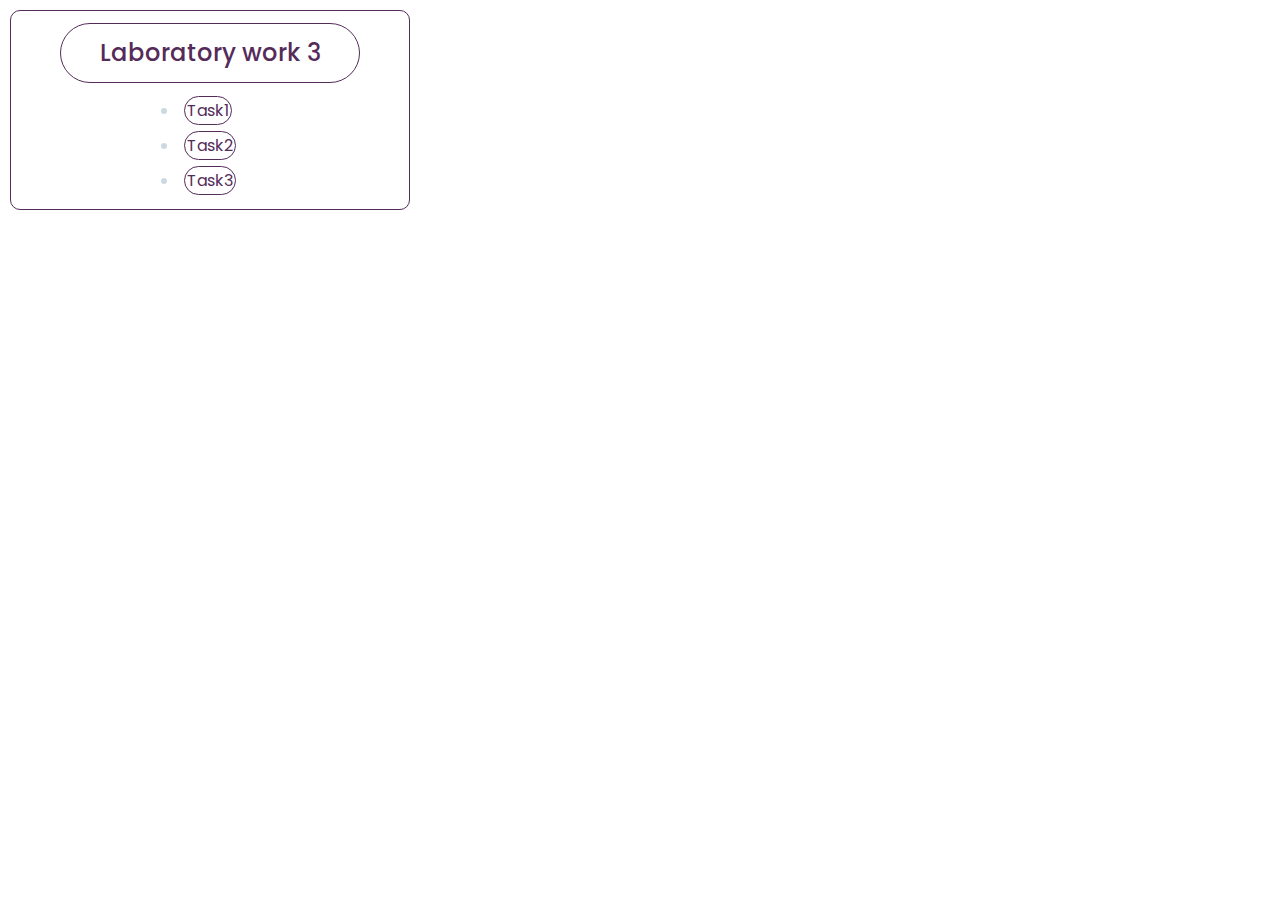
<file: index.html>
<!DOCTYPE html>
<html lang="en">
<head>
    <link rel="preconnect" href="https://fonts.googleapis.com">
    <link rel="preconnect" href="https://fonts.gstatic.com" crossorigin>
    <link href="https://fonts.googleapis.com/css2?family=Poppins:ital,wght@0,100;0,200;0,300;0,400;0,500;0,600;0,700;0,800;0,900;1,100;1,200;1,300;1,400;1,500;1,600;1,700;1,800;1,900&display=swap"
          rel="stylesheet">
    <meta charset="UTF-8">
    <link rel="stylesheet" href="style.css"/>
    <title>Laboratory work 3</title>
</head>
<body>
<div class="lab3">
    <span>Laboratory work 3</span>
    <ul>
        <li><a href="Task1/task1.html" target="_blank">Task1</a></li>
        <li><a href="Task2/task2.html" target="_blank">Task2</a></li>
        <li><a href="Task3/task3.html" target="_blank">Task3</a></li>
    </ul>
</div>
</body>
</html>
</file>
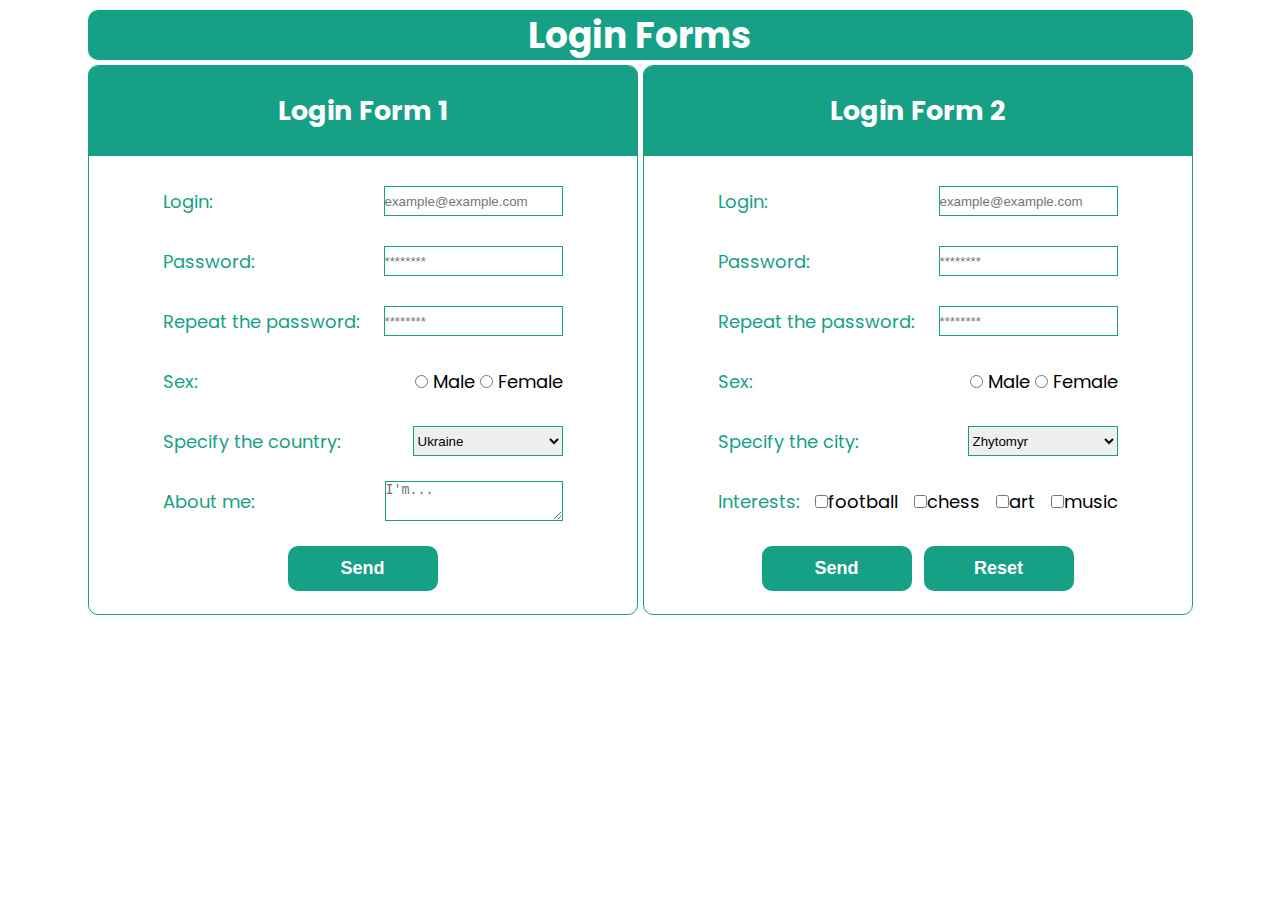
<file: Task2/task2.html>
<!DOCTYPE html>
<html lang="en">
<head>
    <link rel="preconnect" href="https://fonts.googleapis.com">
    <link rel="preconnect" href="https://fonts.gstatic.com" crossorigin>
    <link href="https://fonts.googleapis.com/css2?family=Poppins:ital,wght@0,100;0,200;0,300;0,400;0,500;0,600;0,700;0,800;0,900;1,100;1,200;1,300;1,400;1,500;1,600;1,700;1,800;1,900&display=swap"
          rel="stylesheet">
    <meta charset="UTF-8"/>
    <link rel="stylesheet" href="style2.css"/>
    <title>Login Forms</title>
</head>
<body>
<header>
    <h1 class="header-task2-container">Login Forms</h1>
</header>
<section>
    <form action="">
        <h2 class="title-container">Login Form 1</h2>
        <label class="elements-container">
            <span>Login:</span>
            <input type="email" name="login" id="login" placeholder="example@example.com" required/>
        </label>
        <label class="elements-container">
            <span>Password:</span>
            <input type="password" name="password" id="password" placeholder="********" required/>
        </label>
        <label class="elements-container">
            <span>Repeat the password:</span>
            <input type="password" name="password-repeat" id="password-repeat" placeholder="********" required/>
        </label>
        <label class="elements-container">
            <span>Sex:</span>
            <div class="radio-container">
                <input type="radio" name="gender" value="male"/>Male
                <input type="radio" name="gender" value="female"/>Female
            </div>
        </label>
        <label class="elements-container">
            <span>Specify the country:</span>
            <select name="country-list" id="country-list">
                <option value="ukraine">Ukraine</option>
                <option value="poland">Poland</option>
                <option value="italy">Italy</option>
            </select>
        </label>
        <label class="elements-container">
            <span>About me:</span>
            <textarea name="longtext" id="longtext" placeholder="I'm..."></textarea>
        </label>
        <div class="buttons">
            <input type="submit" value="Send"/>
        </div>
    </form>
    <form action="">
        <h2 class="title-container">Login Form 2</h2>
        <label class="elements-container">
            <span>Login:</span>
            <input type="email" name="login1" id="login1" placeholder="example@example.com" required/>
        </label>
        <label class="elements-container">
            <span>Password:</span>
            <input type="password" name="password1" id="password1" placeholder="********" required/>
        </label>
        <label class="elements-container">
            <span>Repeat the password:</span>
            <input type="password" name="password-repeat2" id="password-repeat2" placeholder="********" required/>
        </label>
        <label class="elements-container">
            <span>Sex:</span>
            <div class="radio-container">
                <input type="radio" name="gender1" value="male1"/>Male
                <input type="radio" name="gender2" value="female2"/>Female
            </div>
        </label>
        <label class="elements-container">
            <span>Specify the city:</span>
            <select name="city-list" id="city-list">
                <option value="zhytomyr">Zhytomyr</option>
                <option value="kyiv">Kyiv</option>
                <option value="lviv">Lviv</option>
            </select>
        </label>
        <label class="elements-container">
            <span>Interests:</span>
            <label>
                <input type="checkbox" name="inerests[]" value="football"/>football
            </label>
            <label>
                <input type="checkbox" name="inerests[]" value="chess"/>chess
            </label>
            <label>
                <input type="checkbox" name="inerests[]" value="art"/>art
            </label>
            <label>
                <input type="checkbox" name="inerests[]" value="music"/>music
            </label>
        </label>
        <div class="buttons">
            <input type="submit" value="Send"/>
            <input type="reset" value="Reset">
        </div>
    </form>
</section>
</body>
</html>
</file>
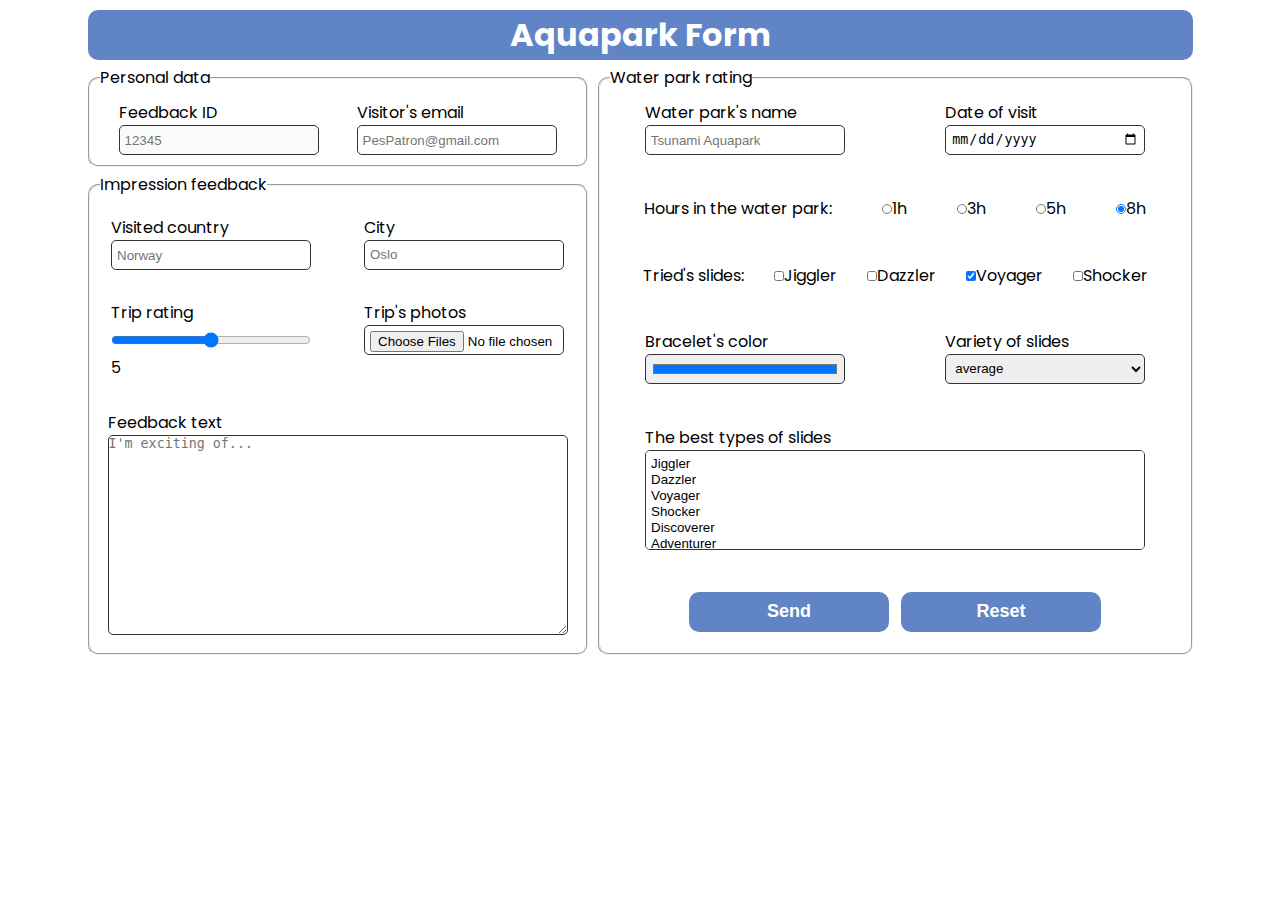
<file: Task3/task3.html>
<!DOCTYPE html>
<html lang="en">
<head>
    <link rel="preconnect" href="https://fonts.googleapis.com">
    <link rel="preconnect" href="https://fonts.gstatic.com" crossorigin>
    <link href="https://fonts.googleapis.com/css2?family=Poppins:ital,wght@0,100;0,200;0,300;0,400;0,500;0,600;0,700;0,800;0,900;1,100;1,200;1,300;1,400;1,500;1,600;1,700;1,800;1,900&display=swap"
          rel="stylesheet">
    <meta charset="UTF-8"/>
    <link rel="stylesheet" href="style3.css"/>
    <title>Aquapark Form</title>
</head>
<body>
<header>
    <h1 class="header-task2-container">Aquapark Form</h1>
</header>
<form action="" method="get" enctype="multipart/form-data">
    <section class="grid-container">
        <div class="left-flexbox-container">
            <fieldset class="personal-data-container">
                <legend>Personal data</legend>
                <label for="feedbackid" class="elements-of-form-container">
                    Feedback ID<input type="text" name="feedbackid" id="feedbackid" placeholder="12345" disabled>
                </label>
                <label for="visitorsname" class="elements-of-form-container">
                    Visitor's email<input type="email" name="visitorsname" id="visitorsname"
                                          placeholder="PesPatron@gmail.com"
                                          required autocomplete="off">
                </label>
            </fieldset>
            <fieldset class="impression-feedback-container">
                <legend>Impression feedback</legend>
                <label for="visitedcountry" class="elements-of-form-container">
                    Visited country<input type="text" name="visitedcountry" id="visitedcountry" placeholder="Norway"
                                          pattern="^([a-zA-Z]{2,})$"
                                          title="Маленькі та великі латинські літери. Мінімум 2 символи" required>
                </label>
                <label for="cities-list" class="elements-of-form-container">
                    City<input type="text" list="cities-list" name="cities-list" placeholder="Oslo" required>
                    <datalist id="cities-list">
                        <option value="Oslo"></option>
                        <option value="Bergen"></option>
                        <option value="Stavanger"></option>
                        <option value="Sandnes"></option>
                        <option value="Trondheim"></option>
                        <option value="Kristiansand"></option>
                        <option value="Sandvika"></option>
                        <option value="Drammen"></option>
                        <option value="Asker"></option>
                        <option value="Tønsberg"></option>
                        <option value="Ålesund"></option>
                        <option value="Skien"></option>
                    </datalist>
                </label>
                <label for="triprating" class="elements-of-form-container">
                    Trip rating<input type="range" name="triprating" id="triprating" min="0" max="10" step="1"
                                      value="5">
                    <output name="value" for="triprating">5</output>
                </label>
                <label for="photos[]" class="elements-of-form-container">
                    Trip's photos<input type="file" multiple name="photos[]" id="photos[]">
                </label>
                <label for="feedbacktext" class="elements-of-form-container">Feedback text<textarea name="feedbacktext"
                                                                                                    id="feedbacktext"
                                                                                                    spellcheck="false"
                                                                                                    placeholder="I'm exciting of..."></textarea>
                </label>
            </fieldset>
        </div>
        <fieldset class="water-park-rating-container">
            <legend>Water park rating</legend>
            <label for="waterparkname" class="elements-of-form-container">
                Water park's name<input type="text" name="waterparkname" id="waterparkname"
                                        placeholder="Tsunami Aquapark"
                                        required>
            </label>
            <label for="dateofvisit" class="elements-of-form-container">
                Date of visit<input type="date" name="dateofvisit" id="dateofvisit" required>
            </label>
            <label class="radio-container">
                Hours in the water park:
                <label>
                    <input type="radio" name="hours" value="1">1h
                </label>
                <label>
                    <input type="radio" name="hours" value="3">3h
                </label>
                <label>
                    <input type="radio" name="hours" value="5">5h
                </label>
                <label>
                    <input type="radio" name="hours" value="8" checked>8h
                </label>
            </label>
            <label class="checkbox-container">
                Tried's slides:
                <label>
                    <input type="checkbox" name="slides[]" value="jiggler">Jiggler
                </label>
                <label>
                    <input type="checkbox" name="slides[]" value="dazzler">Dazzler
                </label>
                <label>
                    <input type="checkbox" name="slides[]" value="voyager" checked>Voyager
                </label>
                <label>
                    <input type="checkbox" name="slides[]" value="shocker">Shocker
                </label>
            </label>
            <label for="braceletcolor" class="elements-of-form-container">
                Bracelet's color<input type="color" name="braceletcolor" id="braceletcolor" value="#0075FF">
            </label>
            <label for="varietyofslides" class="elements-of-form-container">
                Variety of slides<select name="varietyofslides" id="varietyofslides">
                <optgroup label="low">
                    <option value="verylittle">very little</option>
                    <option value="few">few</option>
                </optgroup>
                <optgroup label="middle">
                    <option value="average" selected>average</option>
                    <option value="medium">medium</option>
                </optgroup>
                <optgroup label="high">
                    <option value="many">many</option>
                    <option value="overmuch">overmuch</option>
                </optgroup>
            </select>
            </label>
            <label for="typesofslides" class="elements-of-form-container">
                The best types of slides<select name="typesofslides" id="typesofslides" multiple>
                <option value="jiggler">Jiggler</option>
                <option value="dazzler">Dazzler</option>
                <option value="voyager">Voyager</option>
                <option value="shocker">Shocker</option>
                <option value="discoverer">Discoverer</option>
                <option value="adventurer">Adventurer</option>
                <option value="waverider">WaveRider</option>
                <option value="challenger">Challenger</option>
                <option value="doublediver">DoubleDiver</option>
            </select>
            </label>
            <div class="buttons">
                <input type="submit" value="Send"/>
                <input type="reset" value="Reset"/>
            </div>
        </fieldset>
    </section>
</form>
</body>
</html>
</file>
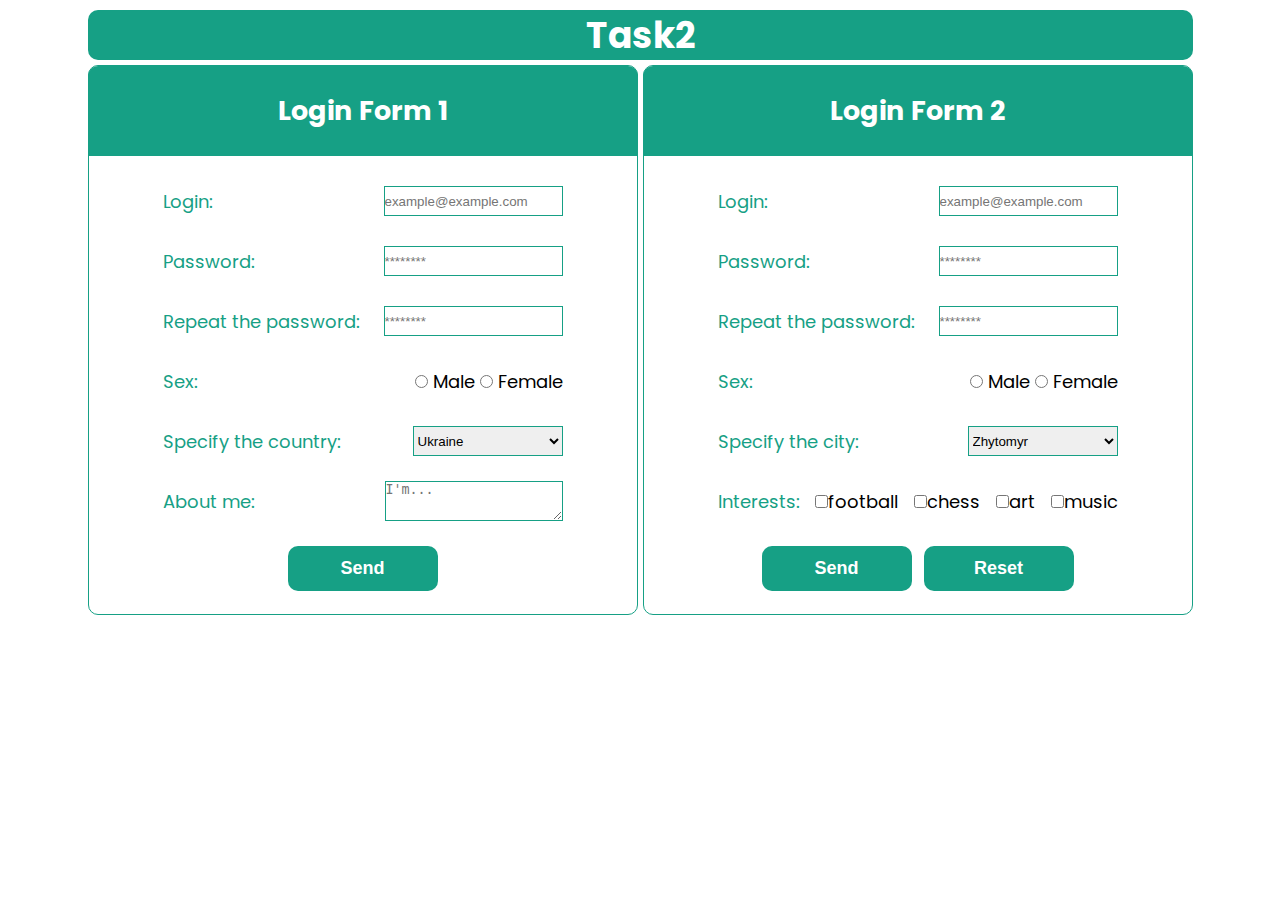
<file: tasks/task2.html>
<!DOCTYPE html>
<html lang="en">
<head>
    <link rel="preconnect" href="https://fonts.googleapis.com">
    <link rel="preconnect" href="https://fonts.gstatic.com" crossorigin>
    <link href="https://fonts.googleapis.com/css2?family=Poppins:ital,wght@0,100;0,200;0,300;0,400;0,500;0,600;0,700;0,800;0,900;1,100;1,200;1,300;1,400;1,500;1,600;1,700;1,800;1,900&display=swap"
          rel="stylesheet">
    <meta charset="UTF-8"/>
    <link rel="stylesheet" href="/styles/style2.css"/>
    <title>Task2</title>
</head>
<body>
<header>
    <h1 class="header-task2-container">Task2</h1>
</header>
<section>
    <form action="">
        <h2 class="title-container">Login Form 1</h2>
        <label class="elements-container">
            <span>Login:</span>
            <input type="email" name="login" id="login" placeholder="example@example.com" required/>
        </label>
        <label class="elements-container">
            <span>Password:</span>
            <input type="password" name="password" id="password" placeholder="********" required/>
        </label>
        <label class="elements-container">
            <span>Repeat the password:</span>
            <input type="password" name="password-repeat" id="password-repeat" placeholder="********" required/>
        </label>
        <label class="elements-container">
            <span>Sex:</span>
            <div class="radio-container">
                <input type="radio" name="gender" value="male"/>Male
                <input type="radio" name="gender" value="female"/>Female
            </div>
        </label>
        <label class="elements-container">
            <span>Specify the country:</span>
            <select name="country-list" id="country-list">
                <option value="ukraine">Ukraine</option>
                <option value="poland">Poland</option>
                <option value="italy">Italy</option>
            </select>
        </label>
        <label class="elements-container">
            <span>About me:</span>
            <textarea name="longtext" id="longtext" placeholder="I'm..."></textarea>
        </label>
        <div class="buttons">
            <input type="submit" value="Send"/>
        </div>
    </form>
    <form action="">
        <h2 class="title-container">Login Form 2</h2>
        <label class="elements-container">
            <span>Login:</span>
            <input type="email" name="login1" id="login1" placeholder="example@example.com" required/>
        </label>
        <label class="elements-container">
            <span>Password:</span>
            <input type="password" name="password1" id="password1" placeholder="********" required/>
        </label>
        <label class="elements-container">
            <span>Repeat the password:</span>
            <input type="password" name="password-repeat2" id="password-repeat2" placeholder="********" required/>
        </label>
        <label class="elements-container">
            <span>Sex:</span>
            <div class="radio-container">
                <input type="radio" name="gender1" value="male1"/>Male
                <input type="radio" name="gender2" value="female2"/>Female
            </div>
        </label>
        <label class="elements-container">
            <span>Specify the city:</span>
            <select name="city-list" id="city-list">
                <option value="zhytomyr">Zhytomyr</option>
                <option value="kyiv">Kyiv</option>
                <option value="lviv">Lviv</option>
            </select>
        </label>
        <label class="elements-container">
            <span>Interests:</span>
            <label>
                <input type="checkbox" name="inerests[]" value="football"/>football
            </label>
            <label>
                <input type="checkbox" name="inerests[]" value="chess"/>chess
            </label>
            <label>
                <input type="checkbox" name="inerests[]" value="art"/>art
            </label>
            <label>
                <input type="checkbox" name="inerests[]" value="music"/>music
            </label>
        </label>
        <div class="buttons">
            <input type="submit" value="Send"/>
            <input type="reset" value="Reset">
        </div>
    </form>
</section>
</body>
</html>
</file>
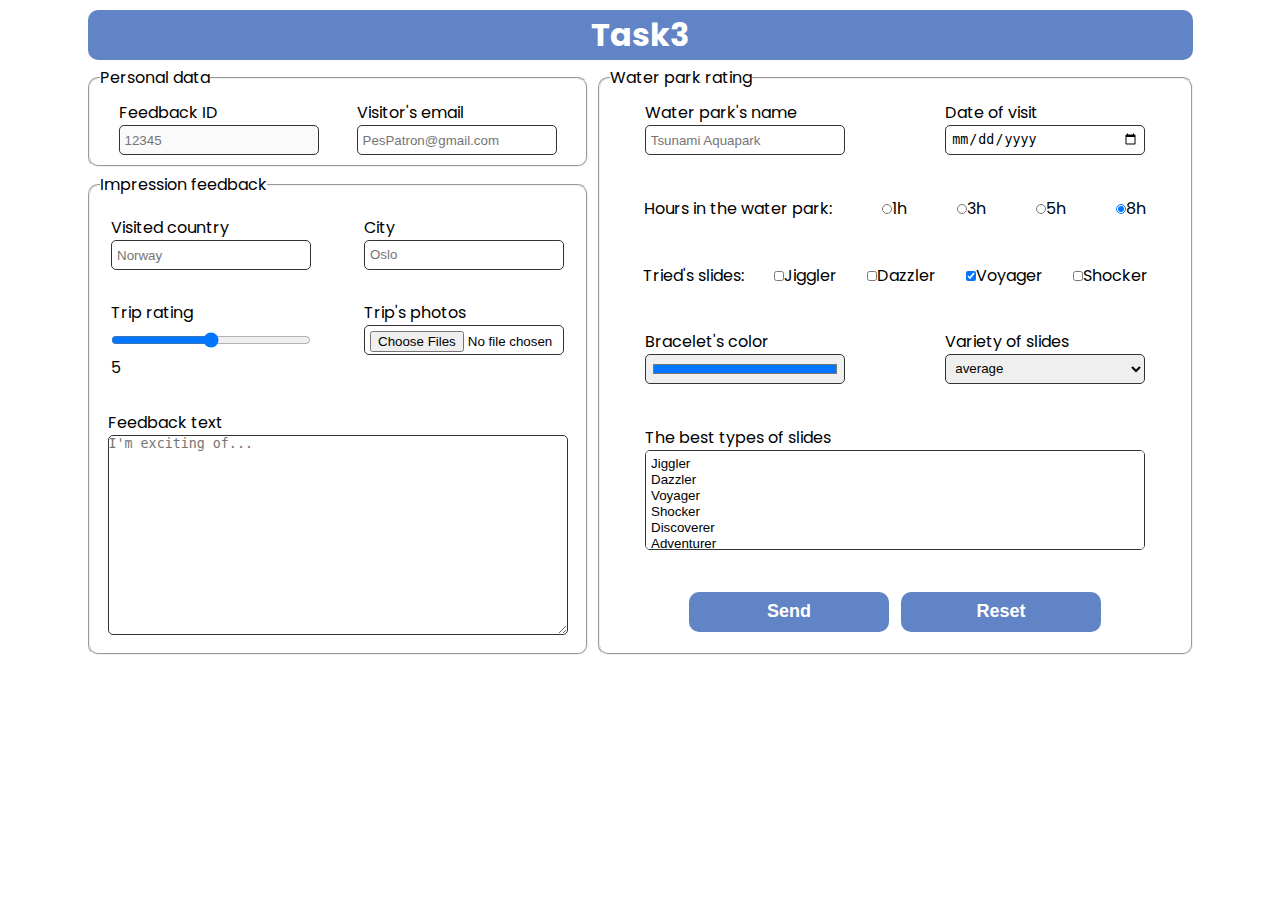
<file: tasks/task3.html>
<!DOCTYPE html>
<html lang="en">
<head>
    <link rel="preconnect" href="https://fonts.googleapis.com">
    <link rel="preconnect" href="https://fonts.gstatic.com" crossorigin>
    <link href="https://fonts.googleapis.com/css2?family=Poppins:ital,wght@0,100;0,200;0,300;0,400;0,500;0,600;0,700;0,800;0,900;1,100;1,200;1,300;1,400;1,500;1,600;1,700;1,800;1,900&display=swap"
          rel="stylesheet">
    <meta charset="UTF-8"/>
    <link rel="stylesheet" href="/styles/style3.css"/>
    <title>Task3</title>
</head>
<body>
<header>
    <h1 class="header-task2-container">Task3</h1>
</header>
<form action="" method="get" enctype="multipart/form-data">
    <section class="grid-container">
        <div class="left-flexbox-container">
            <fieldset class="personal-data-container">
                <legend>Personal data</legend>
                <label for="feedbackid" class="elements-of-form-container">
                    Feedback ID<input type="text" name="feedbackid" id="feedbackid" placeholder="12345" disabled>
                </label>
                <label for="visitorsname" class="elements-of-form-container">
                    Visitor's email<input type="email" name="visitorsname" id="visitorsname"
                                          placeholder="PesPatron@gmail.com"
                                          required autocomplete="off">
                </label>
            </fieldset>
            <fieldset class="impression-feedback-container">
                <legend>Impression feedback</legend>
                <label for="visitedcountry" class="elements-of-form-container">
                    Visited country<input type="text" name="visitedcountry" id="visitedcountry" placeholder="Norway"
                                          pattern="^([a-zA-Z]{2,})$"
                                          title="Маленькі та великі латинські літери. Мінімум 2 символи" required>
                </label>
                <label for="cities-list" class="elements-of-form-container">
                    City<input type="text" list="cities-list" name="cities-list" placeholder="Oslo" required>
                    <datalist id="cities-list">
                        <option value="Oslo"></option>
                        <option value="Bergen"></option>
                        <option value="Stavanger"></option>
                        <option value="Sandnes"></option>
                        <option value="Trondheim"></option>
                        <option value="Kristiansand"></option>
                        <option value="Sandvika"></option>
                        <option value="Drammen"></option>
                        <option value="Asker"></option>
                        <option value="Tønsberg"></option>
                        <option value="Ålesund"></option>
                        <option value="Skien"></option>
                    </datalist>
                </label>
                <label for="triprating" class="elements-of-form-container">
                    Trip rating<input type="range" name="triprating" id="triprating" min="0" max="10" step="1"
                                      value="5">
                    <output name="value" for="triprating">5</output>
                </label>
                <label for="photos[]" class="elements-of-form-container">
                    Trip's photos<input type="file" multiple name="photos[]" id="photos[]">
                </label>
                <label for="feedbacktext" class="elements-of-form-container">Feedback text<textarea name="feedbacktext"
                                                                                                    id="feedbacktext"
                                                                                                    spellcheck="false"
                                                                                                    placeholder="I'm exciting of..."></textarea>
                </label>
            </fieldset>
        </div>
        <fieldset class="water-park-rating-container">
            <legend>Water park rating</legend>
            <label for="waterparkname" class="elements-of-form-container">
                Water park's name<input type="text" name="waterparkname" id="waterparkname"
                                        placeholder="Tsunami Aquapark"
                                        required>
            </label>
            <label for="dateofvisit" class="elements-of-form-container">
                Date of visit<input type="date" name="dateofvisit" id="dateofvisit" required>
            </label>
            <label class="radio-container">
                Hours in the water park:
                <label>
                    <input type="radio" name="hours" value="1">1h
                </label>
                <label>
                    <input type="radio" name="hours" value="3">3h
                </label>
                <label>
                    <input type="radio" name="hours" value="5">5h
                </label>
                <label>
                    <input type="radio" name="hours" value="8" checked>8h
                </label>
            </label>
            <label class="checkbox-container">
                Tried's slides:
                <label>
                    <input type="checkbox" name="slides[]" value="jiggler">Jiggler
                </label>
                <label>
                    <input type="checkbox" name="slides[]" value="dazzler">Dazzler
                </label>
                <label>
                    <input type="checkbox" name="slides[]" value="voyager" checked>Voyager
                </label>
                <label>
                    <input type="checkbox" name="slides[]" value="shocker">Shocker
                </label>
            </label>
            <label for="braceletcolor" class="elements-of-form-container">
                Bracelet's color<input type="color" name="braceletcolor" id="braceletcolor" value="#0075FF">
            </label>
            <label for="varietyofslides" class="elements-of-form-container">
                Variety of slides<select name="varietyofslides" id="varietyofslides">
                <optgroup label="low">
                    <option value="verylittle">very little</option>
                    <option value="few">few</option>
                </optgroup>
                <optgroup label="middle">
                    <option value="average" selected>average</option>
                    <option value="medium">medium</option>
                </optgroup>
                <optgroup label="high">
                    <option value="many">many</option>
                    <option value="overmuch">overmuch</option>
                </optgroup>
            </select>
            </label>
            <label for="typesofslides" class="elements-of-form-container">
                The best types of slides<select name="typesofslides" id="typesofslides" multiple>
                <option value="jiggler">Jiggler</option>
                <option value="dazzler">Dazzler</option>
                <option value="voyager">Voyager</option>
                <option value="shocker">Shocker</option>
                <option value="discoverer">Discoverer</option>
                <option value="adventurer">Adventurer</option>
                <option value="waverider">WaveRider</option>
                <option value="challenger">Challenger</option>
                <option value="doublediver">DoubleDiver</option>
            </select>
            </label>
            <div class="buttons">
                <input type="submit" value="Send"/>
                <input type="reset" value="Reset"/>
            </div>
        </fieldset>
    </section>
</form>
</body>
</html>
</file>
<file: style.css>
* {
    margin: 0;
    padding: 0;
    box-sizing: border-box;
    font-family: "Poppins", sans-serif;
}

html {
    --first-colorIn: #CCD9E2;
    --second-colorIn: #542b59;
    --text-colorIn: #fff;
    --padding-10pxIn: 10px;
    --padding-5pxIn: 5px;
    --border-radius-40px: 40px;
}

body {
    padding: var(--padding-10pxIn);
}

.lab3 {
    display: flex;
    flex-direction: column;
    justify-content: center;
    align-items: center;
    padding: var(--padding-10pxIn);
    gap: 10px;
    width: 400px;
    height: 200px;
    border-radius: 10px;
    border: 1px solid var(--second-colorIn);
}

span {
    display: flex;
    font-weight: 500;
    font-size: 24px;
    justify-content: center;
    align-items: center;
    color: var(--second-colorIn);
    border: 1px solid var(--second-colorIn);
    border-radius: var(--border-radius-40px);
    height: 60px;
    width: 300px;
    padding: var(--padding-5pxIn);
}

a {
    text-decoration: none;
    color: var(--second-colorIn);
    border: 1px solid var(--second-colorIn);
    border-radius: var(--border-radius-40px);
    padding: 2px;
    transition-duration: 0.5s;
}

li {
    color: var(--first-colorIn);
    padding: var(--padding-5pxIn);
}

li:hover {
    color: var(--second-colorIn);
}

a:hover {
    color: var(--text-colorIn);
    margin-left: 3px;
    background-color: var(--second-colorIn);
}
</file>
<file: Task2/style2.css>
* {
    margin: 0;
    padding: 0;
    box-sizing: border-box;
}

html {;
    --first-color2: #1abc9c;
    --second-color2: #16a085;
    --third-color2: #12876f;
    --text-color: #fff;
    --form-width-and-height: 550px;
    --border-radius: 10px;
    --height-of-elements: 30px;
    --elements-width: 150px;
    --gap: 5px;
}

body {
    display: flex;
    flex-direction: column;
    align-items: center;
    justify-content: space-evenly;
    font-size: 18px;
    overflow: hidden;
    font-family: "Poppins", sans-serif;
    padding: 10px;
    gap: var(--gap);
}

.header-task2-container{
    display: flex;
    justify-content: center;
    align-items: center;
    background-color: var(--second-color2);
    width: 1105px;
    height: 50px;
    color: var(--text-color);
    border-radius: var(--border-radius);
}

section{
    display: flex;
    gap: var(--gap);
}

form {
    display: flex;
    flex-direction: column;
    align-items: center;
    gap: 30px;
    width: var(--form-width-and-height);
    height: var(--form-width-and-height);
    border-radius: var(--border-radius);
    border: 1px solid var(--second-color2);
}

.title-container{
    display: flex;
    background-color: var(--second-color2);
    width: var(--form-width-and-height);
    height: 90px;
    border-radius: 10px 10px 0 0;
    justify-content: center;
    align-items: center;
    color: var(--text-color);
}

.elements-container {
    display: flex;
    justify-content: space-between;
    align-items: center;
    width: 400px;
    height: var(--height-of-elements);
}

.radio-container{
    display: flex;
    justify-content: flex-end;
    gap: var(--gap);
}

.elements-container > input {
    height: var(--height-of-elements);
    border: 1px solid var(--second-color2);
}

.elements-container > select {
    height: var(--height-of-elements);
    border: 1px solid var(--second-color2);
}

.elements-container > textarea {
    height: 40px;
    border: 1px solid var(--second-color2);
}

select {
    width: var(--elements-width);
}

.buttons {
    display: flex;
    gap: 12px;
    justify-content: center;
}

.buttons input {
    padding: 12px 24px;
    border-radius: var(--border-radius);
    border: none;
    background-color: var(--second-color2);
    color: var(--text-color);
    font-size: 18px;
    transition: all 0.3s;
    font-weight: bold;
    width: var(--elements-width);
}

.buttons input:hover {
    background-color: var(--third-color2);
}

span:nth-child(1){
    display: flex;
    justify-content: center;
    align-items: center;
    color: var(--second-color2);
}
</file>
<file: Task3/style3.css>
* {
    margin: 0;
    padding: 0;
    box-sizing: border-box;
}

html {
    --left-flexblock-width: 500px;
    --border-radius-10px: 10px;
    --border-radius-5px: 5px;
    --padding-10px: 10px;
    --padding-5px: 5px;
    --gap-5px: 5px;
    --gap-30px: 30px;
    --first-color3: #285185;
    --second-color3: #6184C6;
    --text-color3: #fff;
    --border-color3: #333;
}

body {
    display: flex;
    flex-direction: column;
    justify-content: center;
    align-items: center;
    gap: var(--gap-5px);
    overflow: hidden;
    font-family: "Poppins", sans-serif;
    padding: var(--padding-10px);
}

header {
    display: flex;
    justify-content: center;
    align-items: center;
    background-color: var(--second-color3);
    width: 1105px;
    height: 50px;
    border-radius: var(--border-radius-10px);
    color: var(--text-color3);
}

.grid-container {
    display: grid;
    grid-template-columns: var(--left-flexblock-width) 600px;
    grid-template-rows: 590px;
    justify-content: center;
    gap: var(--gap-5px);
}

.left-flexbox-container {
    display: flex;
    flex-direction: column;
    gap: var(--gap-5px);
}

.personal-data-container {
    display: flex;
    justify-content: space-around;
    border-radius: var(--border-radius-10px);
    width: var(--left-flexblock-width);
    padding: var(--padding-10px);
}

.impression-feedback-container {
    display: flex;
    justify-content: space-around;
    align-content: center;
    border-radius: var(--border-radius-10px);
    width: var(--left-flexblock-width);
    height: 490px;
    flex-wrap: wrap;
    gap: var(--gap-30px);
    padding: var(--padding-10px);
}

.water-park-rating-container {
    display: flex;
    justify-content: space-around;
    flex-wrap: wrap;
    border-radius: var(--border-radius-10px);
    padding: var(--padding-10px);
    gap: var(--gap-30px);
    margin-left: 5px;
}

.elements-of-form-container {
    display: flex;
    flex-direction: column;
}

input {
    border-radius: var(--border-radius-5px);
    width: 200px;
    height: var(--gap-30px);
    padding: var(--padding-5px);
    border: 1px solid var(--border-color3);
}

select {
    border-radius: var(--border-radius-5px);
    width: 200px;
    height: 30px;
    padding: var(--padding-5px);
    border: 1px solid var(--border-color3);
}

select[multiple] {
    height: 100px;
    width: 500px;
}

textarea {
    border-radius: var(--border-radius-5px);
    width: 460px;
    height: 200px;
    border: 1px solid var(--border-color3);
}

input[type=radio] {
    height: 10px;
    width: 10px;
}

input[type=checkbox] {
    height: 10px;
    width: 10px;
}

.radio-container {
    display: flex;
    gap: 50px;
}

.checkbox-container {
    display: flex;
    gap: var(--gap-30px);
}

.buttons {
    display: flex;
    gap: 12px;
    justify-content: center;
}

.buttons input {
    border-radius: var(--border-radius-10px);
    border: none;
    background-color: var(--second-color3);
    color: var(--text-color3);
    transition: all 0.3s;
    font-weight: bold;
    height: 40px;
    font-size: 18px;
}

.buttons input:hover {
    background-color: var(--first-color3);
}
</file>
<file: styles/style2.css>
* {
    margin: 0;
    padding: 0;
    box-sizing: border-box;
}

html {;
    --first-color2: #1abc9c;
    --second-color2: #16a085;
    --third-color2: #12876f;
    --text-color: #fff;
    --form-width-and-height: 550px;
    --border-radius: 10px;
    --height-of-elements: 30px;
    --elements-width: 150px;
    --gap: 5px;
}

body {
    display: flex;
    flex-direction: column;
    align-items: center;
    justify-content: space-evenly;
    font-size: 18px;
    overflow: hidden;
    font-family: "Poppins", sans-serif;
    padding: 10px;
    gap: var(--gap);
}

.header-task2-container{
    display: flex;
    justify-content: center;
    align-items: center;
    background-color: var(--second-color2);
    width: 1105px;
    height: 50px;
    color: var(--text-color);
    border-radius: var(--border-radius);
}

section{
    display: flex;
    gap: var(--gap);
}

form {
    display: flex;
    flex-direction: column;
    align-items: center;
    gap: 30px;
    width: var(--form-width-and-height);
    height: var(--form-width-and-height);
    border-radius: var(--border-radius);
    border: 1px solid var(--second-color2);
}

.title-container{
    display: flex;
    background-color: var(--second-color2);
    width: var(--form-width-and-height);
    height: 90px;
    border-radius: 10px 10px 0 0;
    justify-content: center;
    align-items: center;
    color: var(--text-color);
}

.elements-container {
    display: flex;
    justify-content: space-between;
    align-items: center;
    width: 400px;
    height: var(--height-of-elements);
}

.radio-container{
    display: flex;
    justify-content: flex-end;
    gap: var(--gap);
}

.elements-container > input {
    height: var(--height-of-elements);
    border: 1px solid var(--second-color2);
}

.elements-container > select {
    height: var(--height-of-elements);
    border: 1px solid var(--second-color2);
}

.elements-container > textarea {
    height: 40px;
    border: 1px solid var(--second-color2);
}

select {
    width: var(--elements-width);
}

.buttons {
    display: flex;
    gap: 12px;
    justify-content: center;
}

.buttons input {
    padding: 12px 24px;
    border-radius: var(--border-radius);
    border: none;
    background-color: var(--second-color2);
    color: var(--text-color);
    font-size: 18px;
    transition: all 0.3s;
    font-weight: bold;
    width: var(--elements-width);
}

.buttons input:hover {
    background-color: var(--third-color2);
}

span:nth-child(1){
    display: flex;
    justify-content: center;
    align-items: center;
    color: var(--second-color2);
}
</file>
<file: styles/style3.css>
* {
    margin: 0;
    padding: 0;
    box-sizing: border-box;
}

html {
    --left-flexblock-width: 500px;
    --border-radius-10px: 10px;
    --border-radius-5px: 5px;
    --padding-10px: 10px;
    --padding-5px: 5px;
    --gap-5px: 5px;
    --gap-30px: 30px;
    --first-color3: #285185;
    --second-color3: #6184C6;
    --text-color3: #fff;
    --border-color3: #333;
}

body {
    display: flex;
    flex-direction: column;
    justify-content: center;
    align-items: center;
    gap: var(--gap-5px);
    overflow: hidden;
    font-family: "Poppins", sans-serif;
    padding: var(--padding-10px);
}

header {
    display: flex;
    justify-content: center;
    align-items: center;
    background-color: var(--second-color3);
    width: 1105px;
    height: 50px;
    border-radius: var(--border-radius-10px);
    color: var(--text-color3);
}

.grid-container {
    display: grid;
    grid-template-columns: var(--left-flexblock-width) 600px;
    grid-template-rows: 590px;
    justify-content: center;
    gap: var(--gap-5px);
}

.left-flexbox-container {
    display: flex;
    flex-direction: column;
    gap: var(--gap-5px);
}

.personal-data-container {
    display: flex;
    justify-content: space-around;
    border-radius: var(--border-radius-10px);
    width: var(--left-flexblock-width);
    padding: var(--padding-10px);
}

.impression-feedback-container {
    display: flex;
    justify-content: space-around;
    align-content: center;
    border-radius: var(--border-radius-10px);
    width: var(--left-flexblock-width);
    height: 490px;
    flex-wrap: wrap;
    gap: var(--gap-30px);
    padding: var(--padding-10px);
}

.water-park-rating-container {
    display: flex;
    justify-content: space-around;
    flex-wrap: wrap;
    border-radius: var(--border-radius-10px);
    padding: var(--padding-10px);
    gap: var(--gap-30px);
    margin-left: 5px;
}

.elements-of-form-container {
    display: flex;
    flex-direction: column;
}

input {
    border-radius: var(--border-radius-5px);
    width: 200px;
    height: var(--gap-30px);
    padding: var(--padding-5px);
    border: 1px solid var(--border-color3);
}

select {
    border-radius: var(--border-radius-5px);
    width: 200px;
    height: 30px;
    padding: var(--padding-5px);
    border: 1px solid var(--border-color3);
}

select[multiple] {
    height: 100px;
    width: 500px;
}

textarea {
    border-radius: var(--border-radius-5px);
    width: 460px;
    height: 200px;
    border: 1px solid var(--border-color3);
}

input[type=radio] {
    height: 10px;
    width: 10px;
}

input[type=checkbox] {
    height: 10px;
    width: 10px;
}

.radio-container {
    display: flex;
    gap: 50px;
}

.checkbox-container {
    display: flex;
    gap: var(--gap-30px);
}

.buttons {
    display: flex;
    gap: 12px;
    justify-content: center;
}

.buttons input {
    border-radius: var(--border-radius-10px);
    border: none;
    background-color: var(--second-color3);
    color: var(--text-color3);
    transition: all 0.3s;
    font-weight: bold;
    height: 40px;
    font-size: 18px;
}

.buttons input:hover {
    background-color: var(--first-color3);
}
</file>
